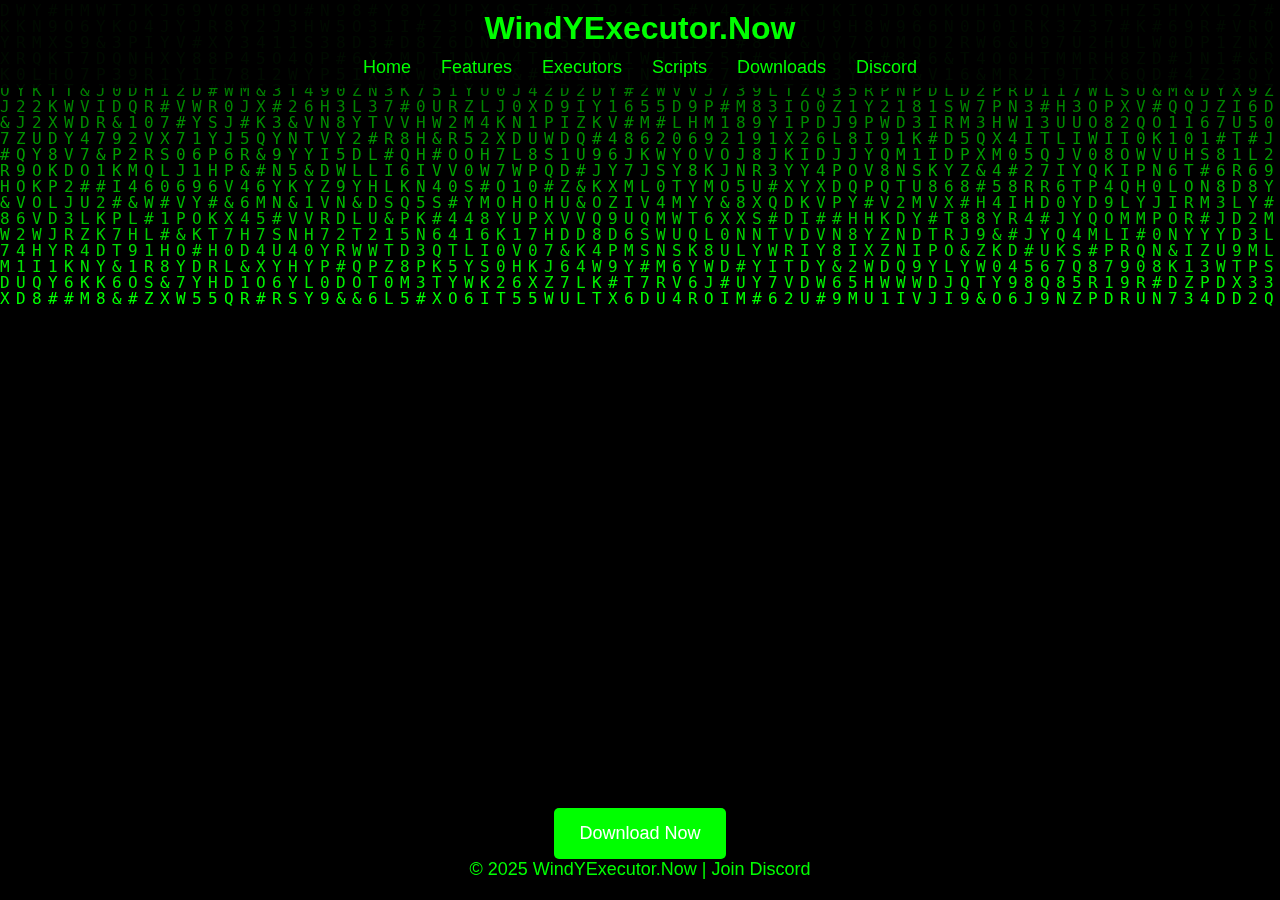
<file: index.html>
<!DOCTYPE html>
<html lang="en">
<head>
  <meta charset="UTF-8">
  <meta name="viewport" content="width=device-width, initial-scale=1.0">
  <title>WindYExecutor.Now</title>
  <link rel="stylesheet" href="style.css">
</head>
<body>
  <canvas id="matrixCanvas"></canvas>

  <header>
    <h1>WindYExecutor.Now</h1>
    <nav>
      <ul>
        <li><a href="index.html">Home</a></li>
        <li><a href="features.html">Features</a></li>
        <li><a href="executors.html">Executors</a></li>
        <li><a href="scripts.html">Scripts</a></li>
        <li><a href="downloads.html">Downloads</a></li>
        <li><a href="discord.html">Discord</a></li>
      </ul>
    </nav>
  </header>

  <main>
    <section id="features">
  
    </section>
  </main>

  <footer>
    <a href="downloads.html" class="download-button">Download Now</a>
    <p>&copy; 2025 WindYExecutor.Now | <a href="discord.html">Join Discord</a></p>
  </footer>

  <script src="matrix.js"></script>
</body>
</html>
</file>
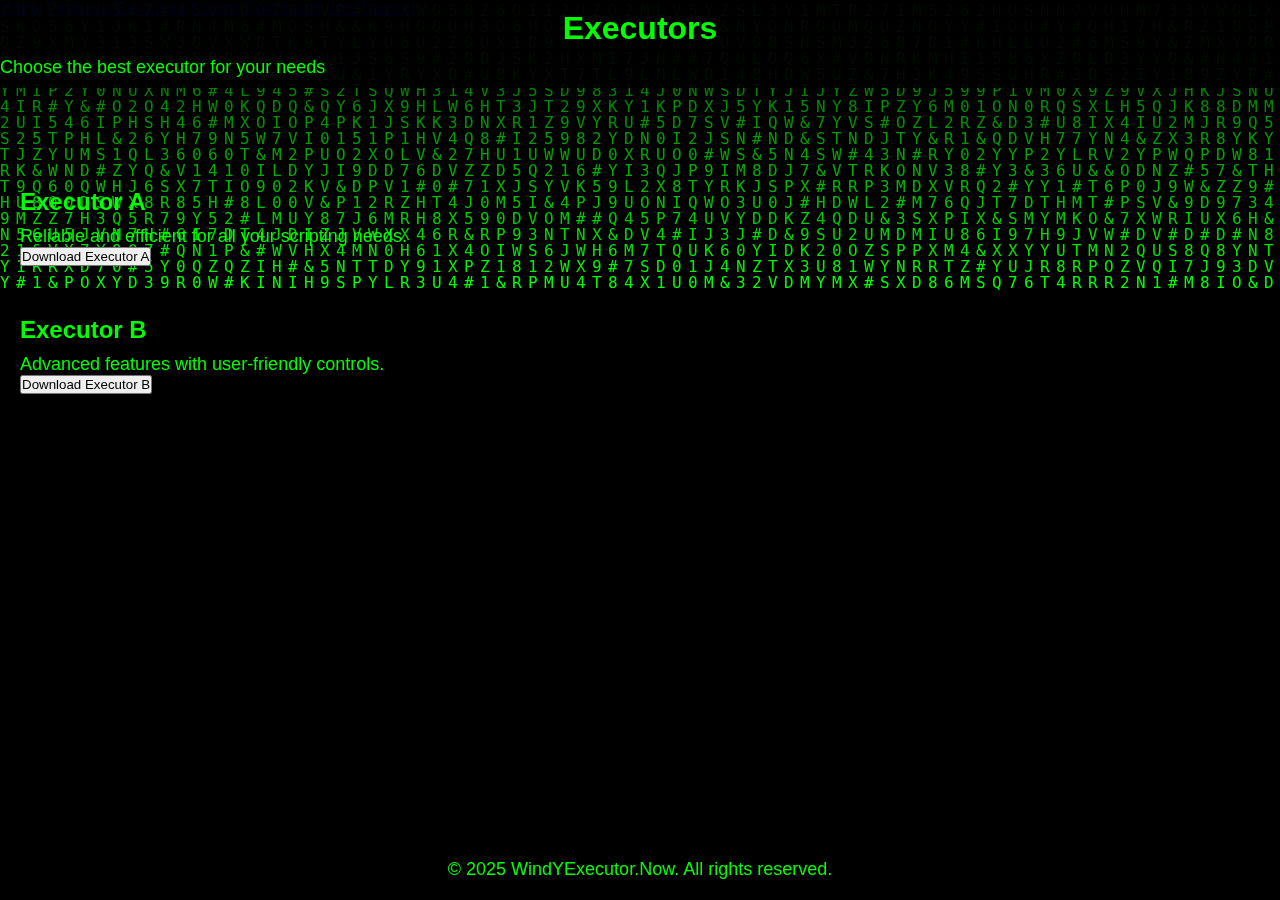
<file: executors.html>
<!DOCTYPE html>
<html lang="en">
<head>
  <meta charset="UTF-8">
  <meta name="viewport" content="width=device-width, initial-scale=1.0">
  <title>Executors - WindYExecutor.Now</title>
  <link rel="stylesheet" href="style.css">
</head>
<body>
  <canvas id="matrixCanvas"></canvas>

  <nav>
    <a href="index.html">Home</a>
    <a href="features.html">Features</a>
    <a href="executors.html">Executors</a>
    <a href="scripts.html">Scripts</a>
    <a href="downloads.html">Downloads</a>
    <a href="https://discord.gg/Dtgn4x7hfd" target="_blank">Join Discord</a>
  </nav>

  <header>
    <h1 class="glitch" data-text="Executors">Executors</h1>
    <p>Choose the best executor for your needs</p>
  </header>

  <main>
    <section>
      <h2>Executor A</h2>
      <p>Reliable and efficient for all your scripting needs.</p>
      <a href="assets/executorA.zip" download="executorA.zip">
        <button class="btn"><i class="fa fa-download"></i> Download Executor A</button>
      </a>
    </section>
    <section>
      <h2>Executor B</h2>
      <p>Advanced features with user-friendly controls.</p>
      <a href="assets/executorB.zip" download="executorB.zip">
        <button class="btn"><i class="fa fa-download"></i> Download Executor B</button>
      </a>
    </section>
  </main>

  <footer>
    <p>&copy; 2025 WindYExecutor.Now. All rights reserved.</p>
  </footer>

  <script src="matrix.js"></script>
</body>
</html>
</file>
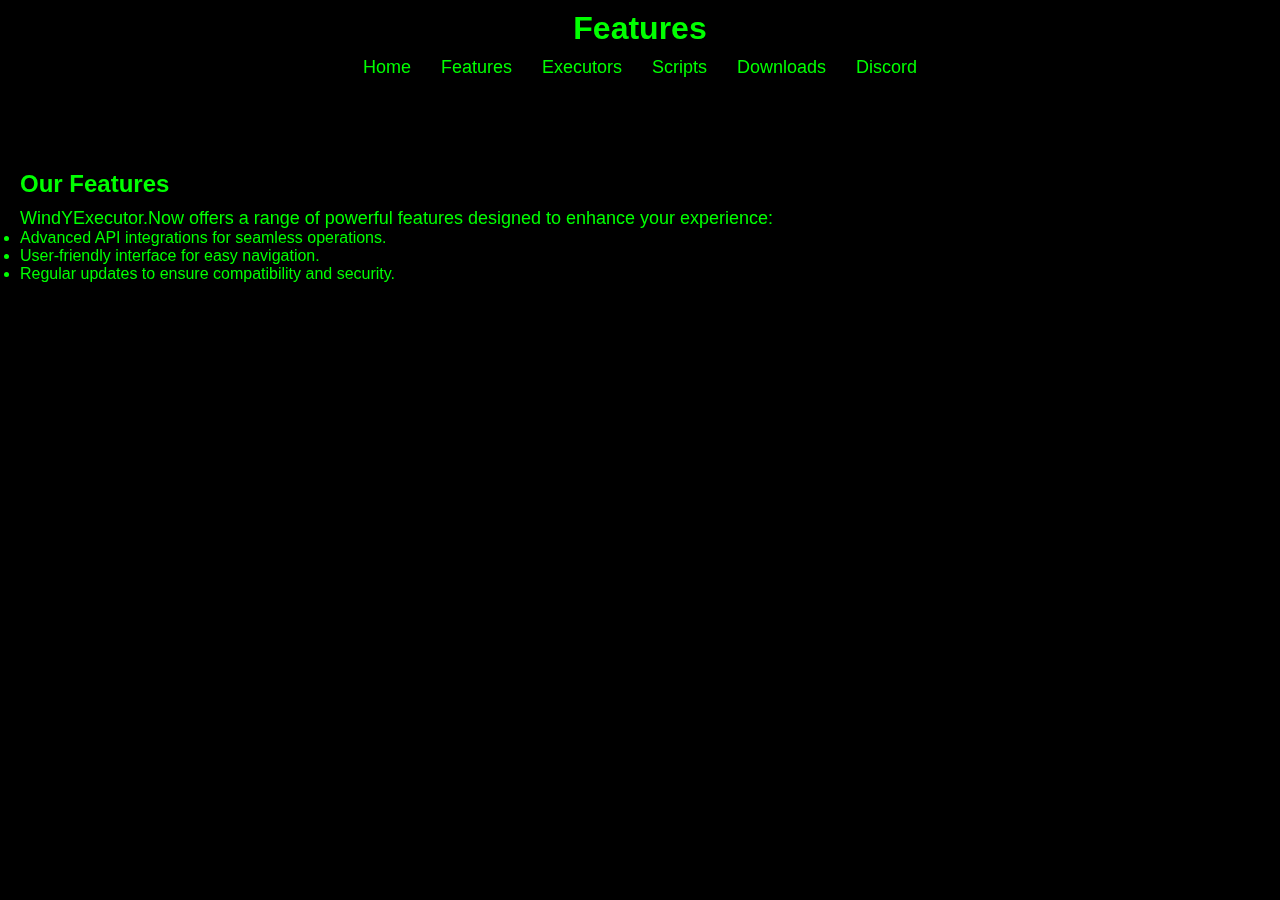
<file: features.html>
<!DOCTYPE html>
<html lang="en">
<head>
  <meta charset="UTF-8">
  <meta name="viewport" content="width=device-width, initial-scale=1.0">
  <title>Features - WindYExecutor.Now</title>
  <link rel="stylesheet" href="style.css">
</head>
<body>
  <canvas id="matrixCanvas"></canvas>

  <header>
    <h1>Features</h1>
    <nav>
      <ul>
        <li><a href="index.html">Home</a></li>
        <li><a href="features.html">Features</a></li>
        <li><a href="executors.html">Executors</a></li>
        <li><a href="scripts.html">Scripts</a></li>
        <li><a href="downloads.html">Downloads</a></li>
        <li><a href="https://discord.gg/YOUR_DISCORD_INVITE" target="_blank">Discord</a></li>
      </ul>
    </nav>
  </header>

  <main>
    <section>
      <h2>Our Features</h2>
      <p>WindYExecutor.Now offers a range of powerful features designed to enhance your experience:</p>
      <ul>
        <li>Advanced API integrations for seamless operations.</li>
        <li>User-friendly interface for easy navigation.</li>
        <li>Regular updates to ensure compatibility and security.</li>
      </ul>
    </section>
  </
::contentReference[oaicite:0]{index=0}
</file>
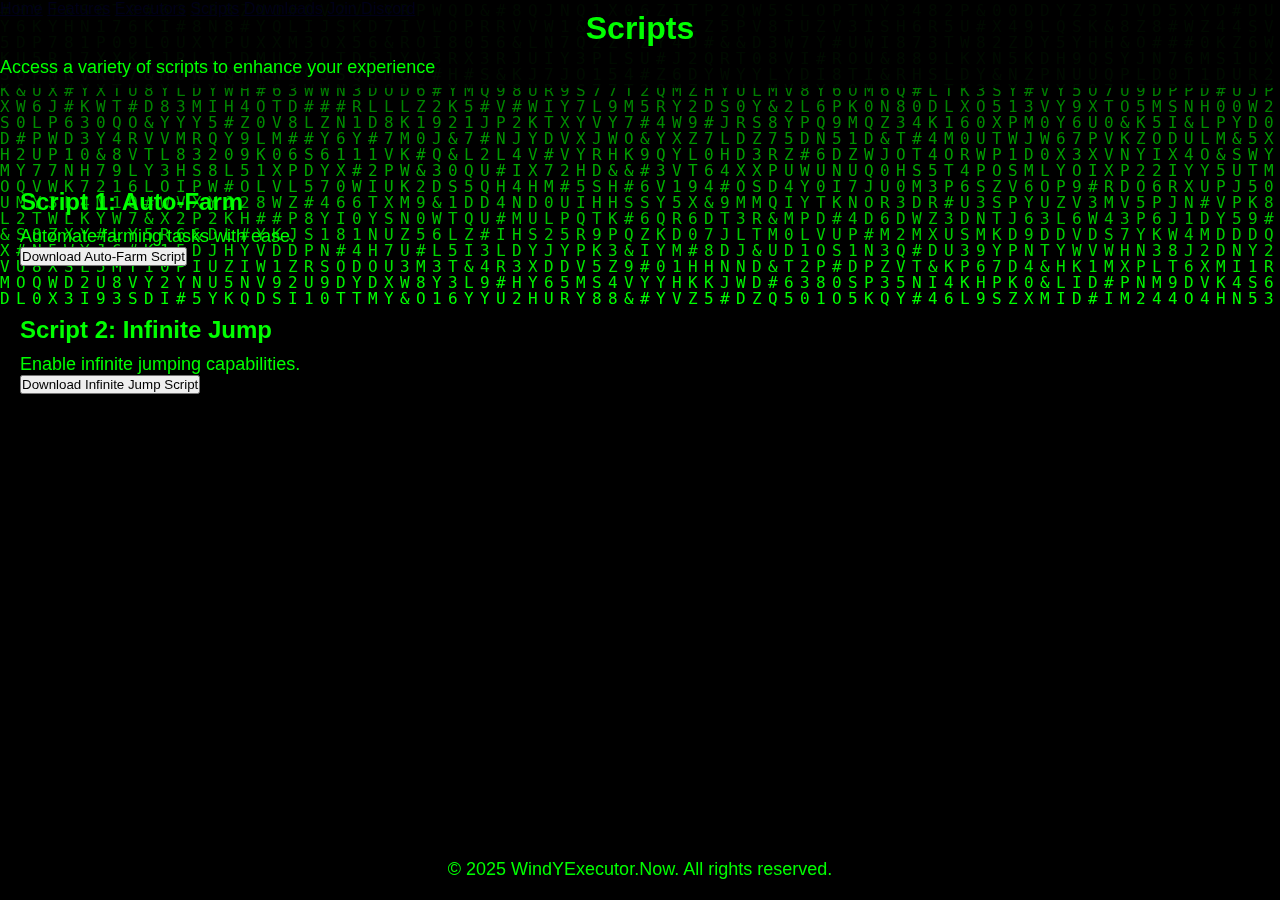
<file: scripts.html>
<!DOCTYPE html>
<html lang="en">
<head>
  <meta charset="UTF-8">
  <meta name="viewport" content="width=device-width, initial-scale=1.0">
  <title>Scripts - WindYExecutor.Now</title>
  <link rel="stylesheet" href="style.css">
</head>
<body>
  <canvas id="matrixCanvas"></canvas>

  <nav>
    <a href="index.html">Home</a>
    <a href="features.html">Features</a>
    <a href="executors.html">Executors</a>
    <a href="scripts.html">Scripts</a>
    <a href="downloads.html">Downloads</a>
    <a href="https://discord.gg/Dtgn4x7hfd" target="_blank">Join Discord</a>
  </nav>

  <header>
    <h1 class="glitch" data-text="Scripts">Scripts</h1>
    <p>Access a variety of scripts to enhance your experience</p>
  </header>

  <main>
    <section>
      <h2>Script 1: Auto-Farm</h2>
      <p>Automate farming tasks with ease.</p>
      <a href="assets/autoFarm.lua" download="autoFarm.lua">
        <button class="btn"><i class="fa fa-download"></i> Download Auto-Farm Script</button>
      </a>
    </section>
    <section>
      <h2>Script 2: Infinite Jump</h2>
      <p>Enable infinite jumping capabilities.</p>
      <a href="assets/infiniteJump.lua" download="infiniteJump.lua">
        <button class="btn"><i class="fa fa-download"></i> Download Infinite Jump Script</button>
      </a>
    </section>
  </main>

  <footer>
    <p>&copy; 2025 WindYExecutor.Now. All rights reserved.</p>
  </footer>

  <script src="matrix.js"></script>
</body>
</html>
</file>
<file: style.css>
/* Reset default margins and paddings */
* {
  margin: 0;
  padding: 0;
  box-sizing: border-box;
}

/* Set body background and font */
body {
  font-family: Arial, sans-serif;
  background: black;
  color: #00ff00;
}

/* Matrix canvas styling */
#matrixCanvas {
  position: fixed;
  top: 0;
  left: 0;
  width: 100%;
  height: 100%;
  z-index: -1;
}

/* Header and navigation styling */
header {
  position: fixed;
  top: 0;
  width: 100%;
  background: rgba(0, 0, 0, 0.9);
  padding: 10px 0;
  z-index: 1000;
}

header h1 {
  text-align: center;
  color: #00ff00;
  margin-bottom: 10px;
}

nav ul {
  display: flex;
  justify-content: center;
  list-style: none;
}

nav ul li {
  margin: 0 15px;
}

nav ul li a {
  color: #00ff00;
  text-decoration: none;
  font-size: 18px;
}

nav ul li a:hover {
  text-decoration: underline;
}

/* Main content styling */
main {
  margin-top: 150px;
  padding: 20px;
}

section {
  margin-bottom: 50px;
}

h2 {
  font-size: 24px;
  margin-bottom: 10px;
}

p {
  font-size: 18px;
}

/* Footer styling */
footer {
  text-align: center;
  padding: 20px 0;
  background: rgba(0, 0, 0, 0.9);
  position: fixed;
  bottom: 0;
  width: 100%;
}

footer a {
  color: #00ff00;
  text-decoration: none;
}

footer a:hover {
  text-decoration: underline;
}

/* Download button styling */
.download-button {
  display: inline-block;
  padding: 15px 25px;
  font-size: 18px;
  color: #fff;
  background-color: #00ff00;
  text-decoration: none;
  border-radius: 5px;
  transition: background-color 0.3s ease;
}

.download-button:hover {
  background-color: #00cc00;
}
</file>
